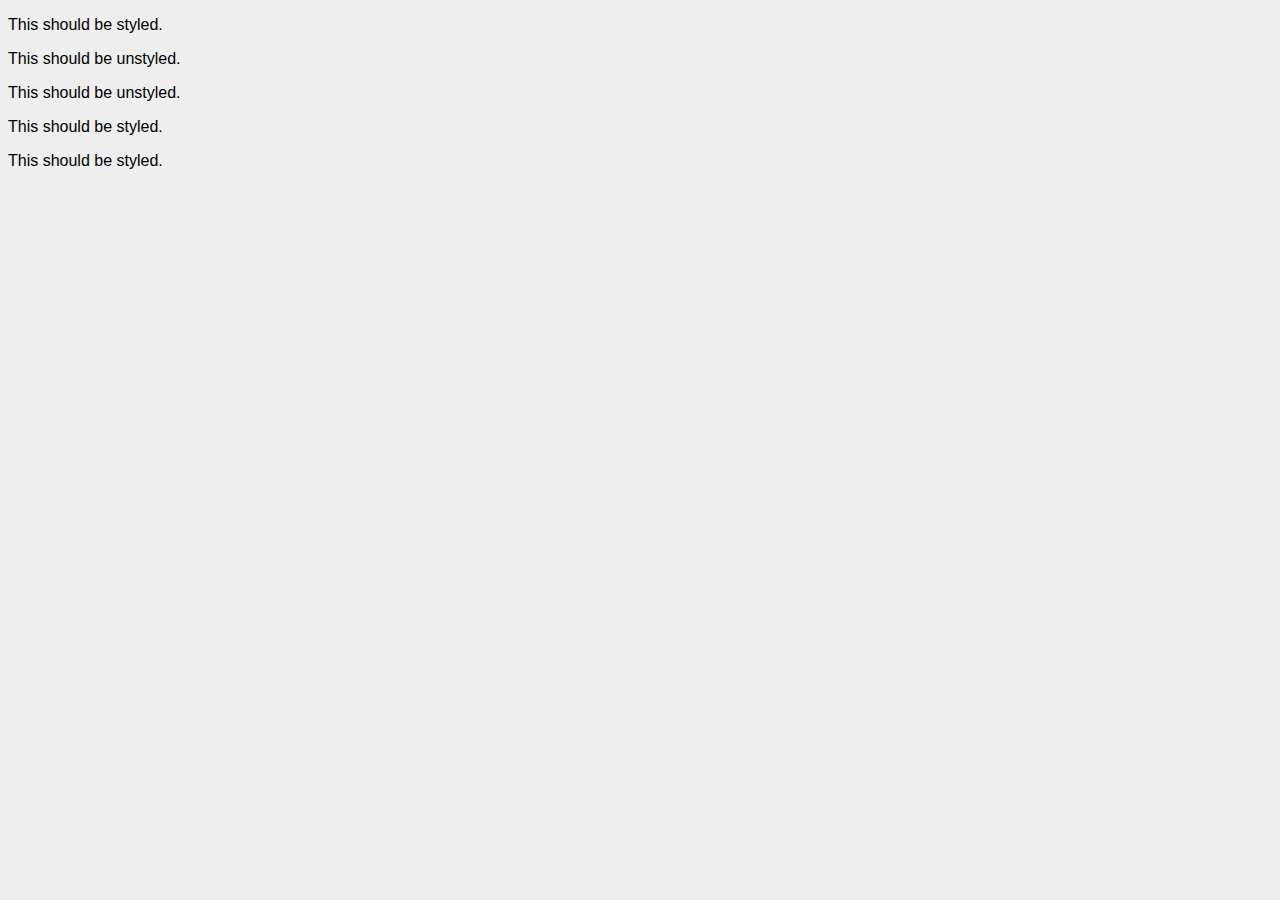
<file: indexpractice.html>
<!DOCTYPE html>
<html lang="en">
  <head>
    <meta charset="UTF-8">
    <meta http-equiv="X-UA-Compatible" content="IE=edge">
    <meta name="viewport" content="width=device-width, initial-scale=1.0">
    <title>Descendant Combinator</title>
    <link rel="stylesheet" href="csspractice.css">
  </head>
  <body>
    <div class="container">
      <p class="text">This should be styled.</p>
    </div>
    <p class="text">This should be unstyled.</p>
    <p class="text">This should be unstyled.</p>
    <div class="container">
      <p class="text">This should be styled.</p>
      <p class="text">This should be styled.</p>
    </div>
  </body>
</html>
</file>
<file: csspractice.css>
body {
  background: #eee;
  font-family: sans-serif;
}

.card {
  width: 400px;
  background: #fff;
  margin: 16px auto;
  padding: 8px;
}

.title {
  background: #e3f4ff;
  font-size: 16px;
  margin-top: 0;
  margin-bottom: 8px;
  padding: 8px;
}

.content {
  background: #e3f4ff;
  margin-bottom: 8px;
  padding: 16px 8px;

}

.button-container {
  background: #e3f4ff;
  text-align: center;
  padding: 8px;
}

button {
  background: white;
  border: 1px solid #eee;
  display: block;
  margin: 0 auto;
  padding: 8px 24px;
}
</file>
